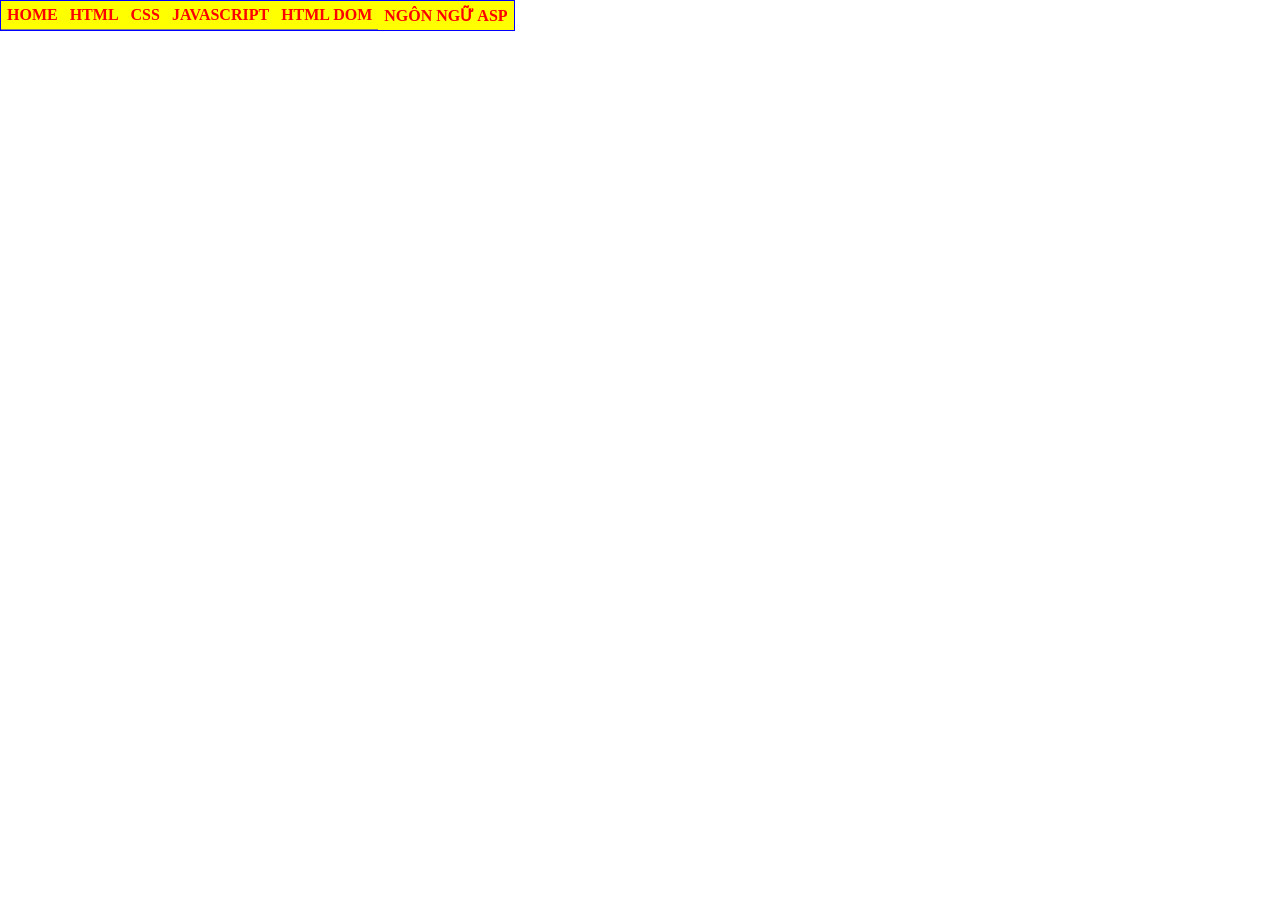
<file: Index.html>
<html>
    <head>
        <title>Hồng Trang Anh - K244161769</title>
        <style>
            @import url(Main.css);
        </style>
    </head>
    <body>
        <div id="container">
            <ul>
                <li>
                    <a href="#">HOME</a>
                </li>
                <li>
                    <a href="#">HTML</a>
                </li>
                <li>
                    <a href="#">CSS</a>
                    <ul>
                        <li>
                            <a href="#">CSS CĂN BẢN</a>
                        </li>
                        <li>
                            <a href="#">GIAO DIỆN VỚI CSS</a>
                        </li>
                        <li>
                            <a href="#">CSS NÂNG CAO</a>
                        </li>
                    </ul>
                </li>
                <li>
                    <a href="#">JAVASCRIPT</a>
                    <ul>
                        <li>
                            <a href="#">LESSON 01</a>
                        </li>
                        <li>
                            <a href="#">LESSON 02</a>
                        </li>
                        <li>
                            <a href="#">LESSON 03</a>
                        </li>
                    </ul>
                </li>
                <li>
                    <a href="#">HTML DOM</a>
                </li>
                <li>
                    <a href="#">NGÔN NGỮ ASP</a>
                </li>
            </ul>
        </div>
    </body>
</html>
</file>
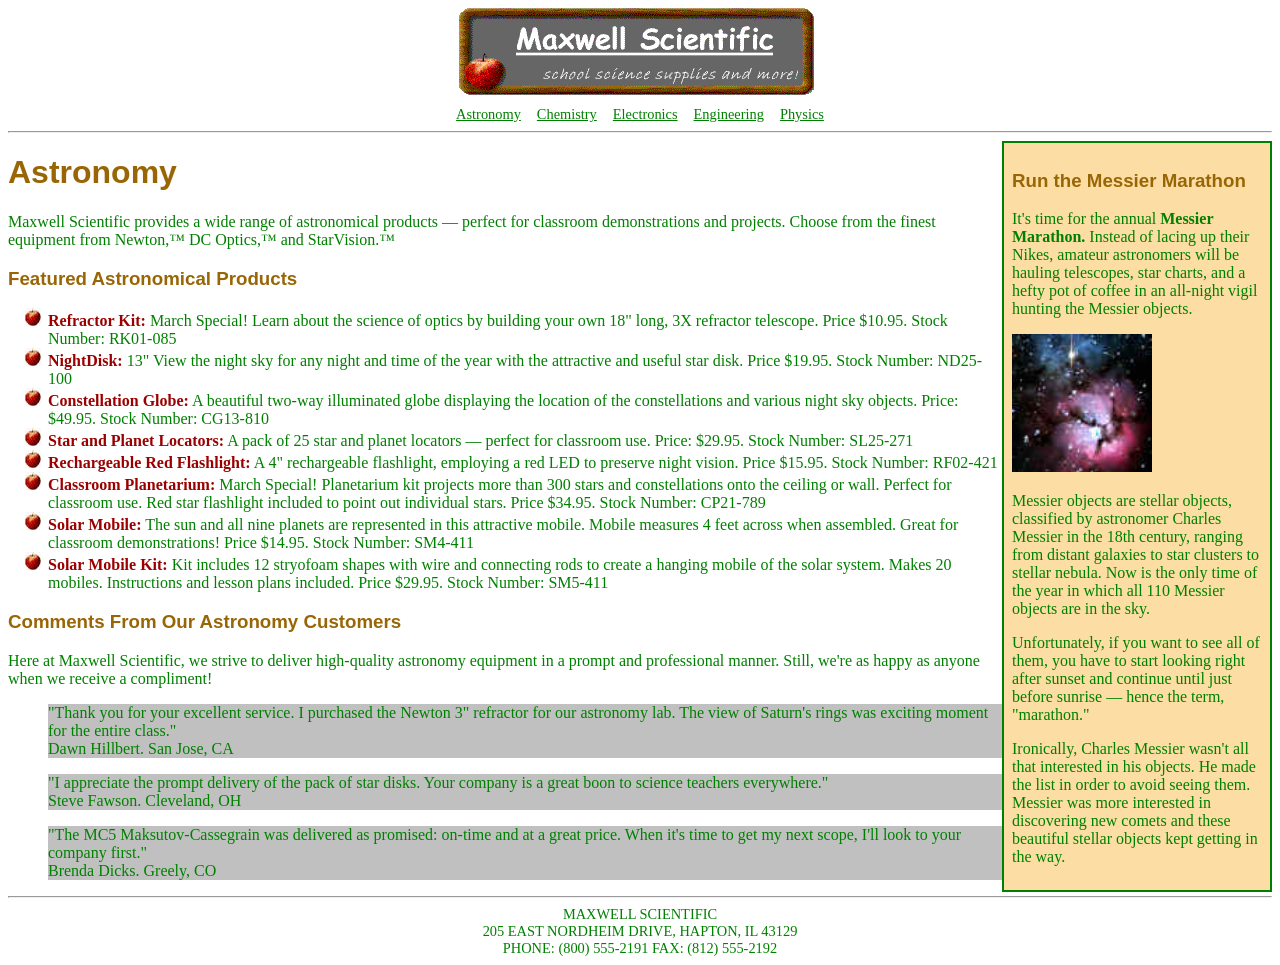
<file: Ex42.html>
<!DOCTYPE html>
<html>
<head>
    <meta charset="UTF-8">
    <title>Maxwell Scientific</title>

    <link rel="stylesheet" type="text/css" href="Stylep2.css">
</head>

<body>

<div id="container">

    <div style="text-align:center;">
        <img src="MWSLogo.gif" alt="Maxwell Scientific">
    </div>

    <div style="text-align:center;">
        <a href="#">Astronomy</a>
        &nbsp;&nbsp;
        <a href="#">Chemistry</a>
        &nbsp;&nbsp;
        <a href="#">Electronics</a>
        &nbsp;&nbsp;
        <a href="#">Engineering</a>
        &nbsp;&nbsp;
        <a href="#">Physics</a>
    </div>

    <hr>

    <div class="Article">

        <h3 class="Special">Run the Messier Marathon</h3>

        <p>
            It's time for the annual
            <b>Messier Marathon.</b>
            Instead of lacing up their Nikes, amateur astronomers will be
            hauling telescopes, star charts, and a hefty pot of coffee
            in an all-night vigil hunting the Messier objects.
        </p>

        <img src="m20.jpg" alt="Messier Object" width="140">

        <p>
            Messier objects are stellar objects, classified by astronomer
            Charles Messier in the 18th century, ranging from distant
            galaxies to star clusters to stellar nebula. Now is the only
            time of the year in which all 110 Messier objects are in the sky.
        </p>

        <p>
            Unfortunately, if you want to see all of them, you have to start
            looking right after sunset and continue until just before
            sunrise — hence the term, "marathon."
        </p>

        <p>
            Ironically, Charles Messier wasn't all that interested in his
            objects. He made the list in order to avoid seeing them.
            Messier was more interested in discovering new comets and
            these beautiful stellar objects kept getting in the way.
        </p>

    </div>


    <h1 class="Special">Astronomy</h1>

    <p>
        Maxwell Scientific provides a wide range of astronomical products —
        perfect for classroom demonstrations and projects. Choose from the
        finest equipment from Newton,™ DC Optics,™ and StarVision.™
    </p>


    <h3 class="Special">Featured Astronomical Products</h3>

    <ul>

        <li>
            <b>Refractor Kit:</b>
            March Special! Learn about the science of optics by building
            your own 18" long, 3X refractor telescope.
            Price $10.95. Stock Number: RK01-085
        </li>

        <li>
            <b>NightDisk:</b>
            13" View the night sky for any night and time of the year with
            the attractive and useful star disk.
            Price $19.95. Stock Number: ND25-100
        </li>

        <li>
            <b>Constellation Globe:</b>
            A beautiful two-way illuminated globe displaying the location
            of the constellations and various night sky objects.
            Price: $49.95. Stock Number: CG13-810
        </li>

        <li>
            <b>Star and Planet Locators:</b>
            A pack of 25 star and planet locators — perfect for classroom use.
            Price: $29.95. Stock Number: SL25-271
        </li>

        <li>
            <b>Rechargeable Red Flashlight:</b>
            A 4" rechargeable flashlight, employing a red LED to preserve
            night vision.
            Price $15.95. Stock Number: RF02-421
        </li>

        <li>
            <b>Classroom Planetarium:</b>
            March Special! Planetarium kit projects more than 300 stars and
            constellations onto the ceiling or wall. Perfect for classroom
            use. Red star flashlight included to point out individual stars.
            Price $34.95. Stock Number: CP21-789
        </li>

        <li>
            <b>Solar Mobile:</b>
            The sun and all nine planets are represented in this attractive
            mobile. Mobile measures 4 feet across when assembled.
            Great for classroom demonstrations!
            Price $14.95. Stock Number: SM4-411
        </li>

        <li>
            <b>Solar Mobile Kit:</b>
            Kit includes 12 stryofoam shapes with wire and connecting rods
            to create a hanging mobile of the solar system. Makes 20 mobiles.
            Instructions and lesson plans included.
            Price $29.95. Stock Number: SM5-411
        </li>

    </ul>


    <h3 class="Special">Comments From Our Astronomy Customers</h3>

    <p>
        Here at Maxwell Scientific, we strive to deliver high-quality
        astronomy equipment in a prompt and professional manner.
        Still, we're as happy as anyone when we receive a compliment!
    </p>

    <blockquote>
        "Thank you for your excellent service. I purchased the Newton 3"
        refractor for our astronomy lab. The view of Saturn's rings was
        exciting moment for the entire class."
        <br>
        Dawn Hillbert. San Jose, CA
    </blockquote>

    <blockquote>
        "I appreciate the prompt delivery of the pack of star disks.
        Your company is a great boon to science teachers everywhere."
        <br>
        Steve Fawson. Cleveland, OH
    </blockquote>

    <blockquote>
        "The MC5 Maksutov-Cassegrain was delivered as promised: on-time
        and at a great price. When it's time to get my next scope,
        I'll look to your company first."
        <br>
        Brenda Dicks. Greely, CO
    </blockquote>


    <hr>

    <address>
        Maxwell Scientific<br>
        205 East Nordheim Drive, Hapton, IL 43129<br>
        Phone: (800) 555-2191 Fax: (812) 555-2192
    </address>

</div>

</body>
</html>
</file>
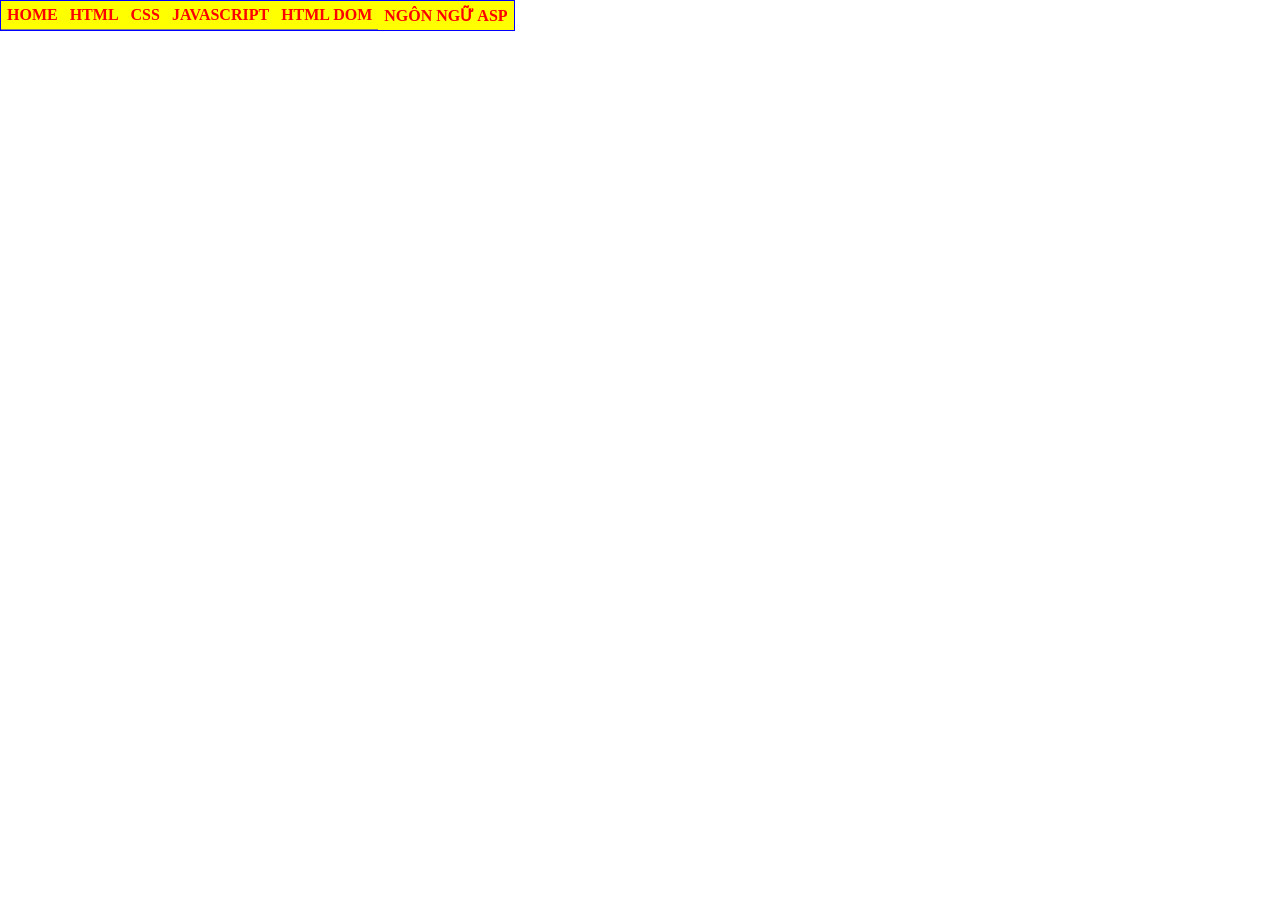
<file: Home.html>
<html>
    <head>
        <title>Hồng Trang Anh - K244161769</title>
        <style>
            @import url(Style.css);
        </style>
    </head>
    <body>
        <div id="container">
            <ul>
                <li>
                    <a href="#">HOME</a>
                </li>
                <li>
                    <a href="#">HTML</a>
                </li>
                <li>
                    <a href="#">CSS</a>
                    <ul>
                        <li>
                            <a href="Ex42.html">Bài tập 42</a>
                        </li>
                        <li>
                            <a href="#">GIAO DIỆN VỚI CSS</a>
                        </li>
                        <li>
                            <a href="#">CSS NÂNG CAO</a>
                        </li>
                    </ul>
                </li>
                <li>
                    <a href="#">JAVASCRIPT</a>
                    <ul>
                        <li>
                            <a href="#">LESSON 01</a>
                        </li>
                        <li>
                            <a href="#">LESSON 02</a>
                        </li>
                        <li>
                            <a href="#">LESSON 03</a>
                        </li>
                    </ul>
                </li>
                <li>
                    <a href="#">HTML DOM</a>
                </li>
                <li>
                    <a href="#">NGÔN NGỮ ASP</a>
                </li>
            </ul>
        </div>
    </body>
</html>
</file>
<file: Stylep2.css>
BODY {
    color: green;
    background: white;
}

H1, H2, H3, H4, H5, H6 {
    font-family: Arial, Helvetica, sans-serif;
}

ADDRESS {
    font-size: 0.9em;
    font-style: normal;
    text-align: center;
    text-transform: uppercase;
}

BLOCKQUOTE {
    background-color: silver;
}

UL {
    list-style: circle url(Apple.jpg) outside;
}

UL B {
    color: rgb(155, 0, 0);
}

A {
    font-size: 0.9em;
    color: green;
}

A:hover {
    color: red;
    text-transform: uppercase;
    font-weight: bold;
}

.Special {
    color: rgb(153, 102, 6);
    font-weight: bold;
}

DIV.Article {
    padding: 0.5em;
    border-style: solid;
    border-width: 2px;
    background-color: rgb(252, 221, 163);
    width: 250px;
    float: right;
}
</file>
